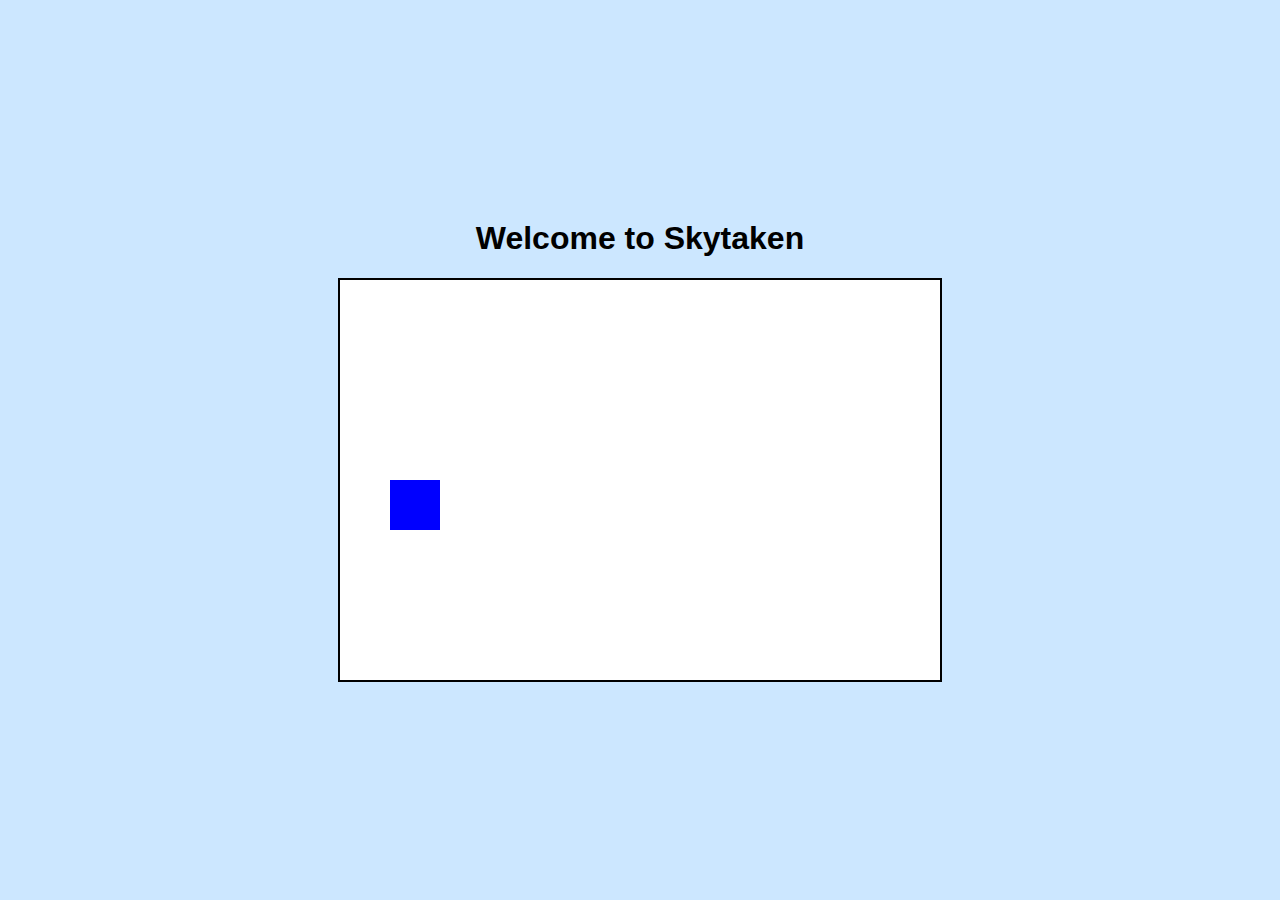
<file: index.html>
<!DOCTYPE html>
<html lang="en">
<head>
    <meta charset="UTF-8">
    <meta name="viewport" content="width=device-width, initial-scale=1.0">
    <title>Skytaken</title>
    <link rel="stylesheet" href="style.css">
</head>
<body>
    <div id="game-container">
        <h1>Welcome to Skytaken</h1>
        <canvas id="gameCanvas"></canvas>
        <p id="donation-message"></p>
    </div>
    <script src="game.js"></script>
</body>
</html>
</file>
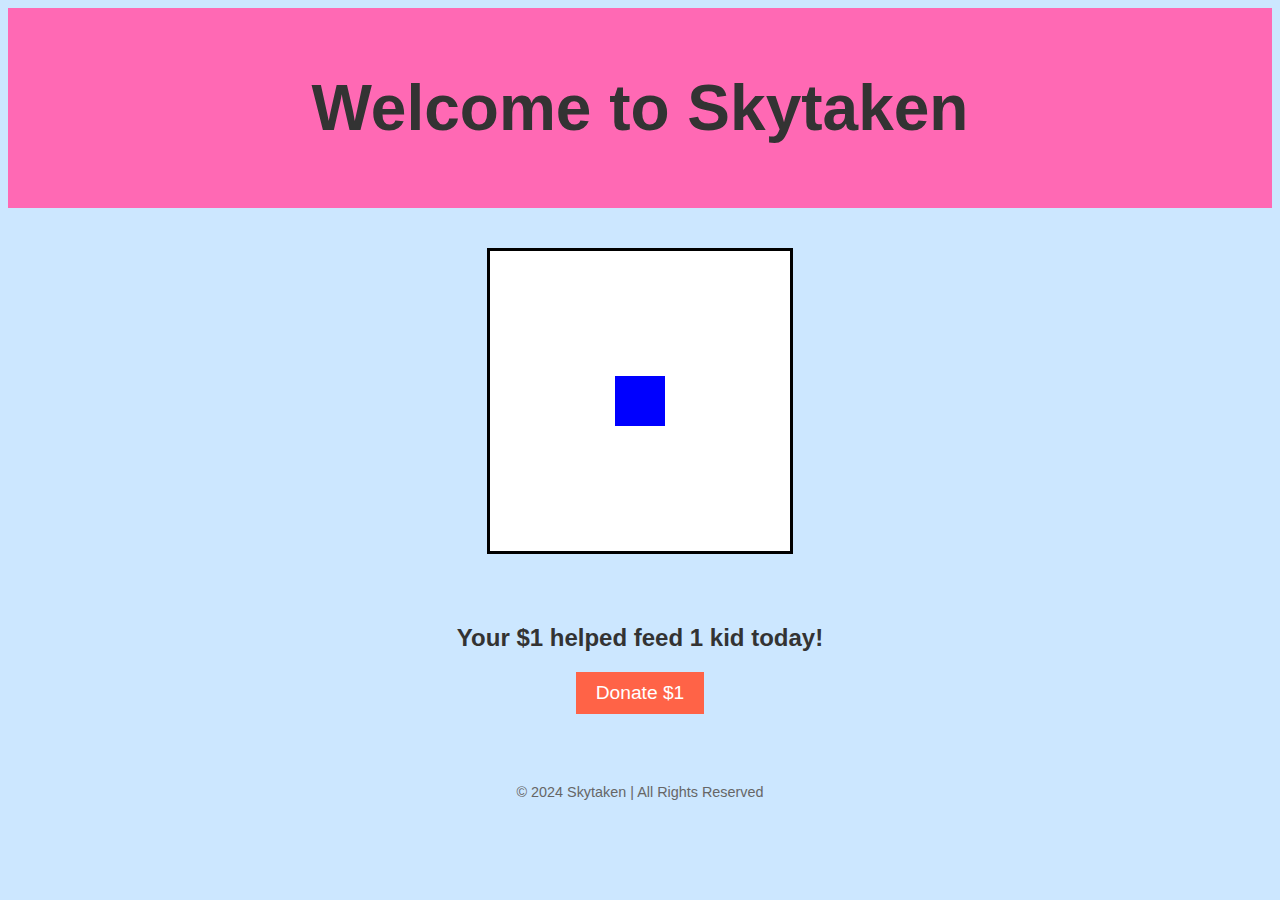
<file: skytaken.html>
<!DOCTYPE html>
<html lang="en">
<head>
    <meta charset="UTF-8">
    <meta name="viewport" content="width=device-width, initial-scale=1.0">
    <title>Welcome to Skytaken</title>
    <link rel="stylesheet" href="styles.css">
</head>
<body>
    <header>
        <h1>Welcome to Skytaken</h1>
    </header>
    
    <div class="game-board">
        <div class="game-container">
            <div id="pinguu" class="character"></div>
        </div>
    </div>
    
    <section class="donation">
        <h2>Your $1 helped feed 1 kid today!</h2>
        <button id="donate-btn">Donate $1</button>
    </section>
    
    <footer>
        <p>&copy; 2024 Skytaken | All Rights Reserved</p>
    </footer>

    <script src="script.js"></script>
</body>
</html>
</file>
<file: style.css>
body {
    margin: 0;
    padding: 0;
    font-family: Arial, sans-serif;
    background-color: #cce7ff;
    display: flex;
    justify-content: center;
    align-items: center;
    height: 100vh;
}

#game-container {
    text-align: center;
}

canvas {
    border: 2px solid #000;
    background-color: #fff;
}
</file>
<file: styles.css>
/* Global Styles */
body {
    font-family: Arial, sans-serif;
    background-color: #cce7ff; /* Light blue background */
    color: #333;
    text-align: center;
}

header {
    background-color: #ff69b4; /* Pink */
    color: white;
    padding: 20px;
    font-size: 2em;
}

h1, h2 {
    font-family: 'Arial', sans-serif;
    color: #333;
}

.game-board {
    margin-top: 40px;
}

.game-container {
    width: 300px;
    height: 300px;
    background-color: white;
    border: 3px solid #000;
    margin: 0 auto;
    position: relative;
}

.character {
    width: 50px;
    height: 50px;
    background-color: #0000FF; /* Blue for Pinguu */
    position: absolute;
    top: 50%;
    left: 50%;
    transform: translate(-50%, -50%);
}

.donation {
    margin-top: 30px;
    padding: 20px;
}

button {
    padding: 10px 20px;
    background-color: #ff6347; /* Tomato */
    border: none;
    color: white;
    font-size: 1.2em;
    cursor: pointer;
}

button:hover {
    background-color: #ff4500; /* Darker tomato */
}

footer {
    margin-top: 50px;
    font-size: 0.9em;
    color: #666;
}
</file>
